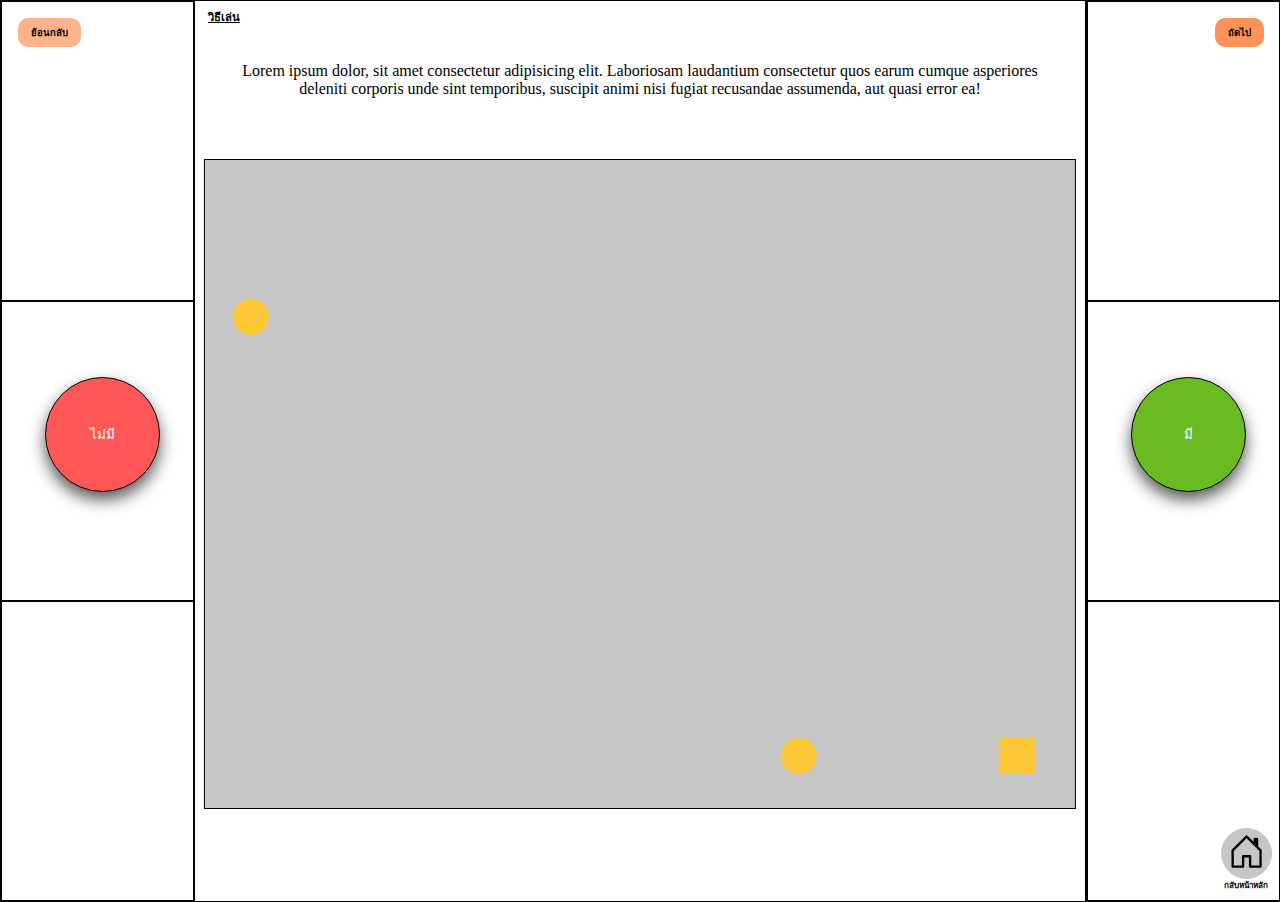
<file: index.html>
<!DOCTYPE html>
<html lang="en">
<head>
    <meta charset="UTF-8">
    <meta http-equiv="X-UA-Compatible" content="IE=edge">
    <meta name="viewport" content="width=device-width, initial-scale=1.0">
    <title>Responsive Conjs</title>
    <link rel="stylesheet" href="style.css">
    <script src="https://ajax.googleapis.com/ajax/libs/jquery/3.6.0/jquery.min.js"></script>
</head>
<body>
    <div class="wholePage">
        <div class="left">
            <div class="leftSection">
                <button class="backOrNext" id="backBtn"> ย้อนกลับ </button>
            </div>
            <div class="leftSection yesNoBtn">
                <div class="flexNoBtn">
                    <div id="bodyNoBtn">
                        <button id="noBtn"> ไม่มี </button>
                    </div>
                </div>
            </div>
            <div class="leftSection">
            </div>
        </div>
        <div class="middle">
            <div class="tutorialBadge">
                <b> วิธีเล่น </b>
            </div>
                <div class="panelContainer">
                    <div class="textCanvas">
                        Lorem ipsum dolor, sit amet consectetur adipisicing elit. Laboriosam laudantium consectetur quos earum cumque asperiores deleniti corporis unde sint temporibus, suscipit animi nisi fugiat recusandae assumenda, aut quasi error ea!
                    </div>
                    <div class="canvasContainer">
                        <div class="canvas" id="cols1_row1"><div class="objects" id="object1"></div></div>
                        <div class="canvas" id="cols2_row1"><div class="objects" id="object2"></div></div>
                        <div class="canvas" id="cols3_row1"><div class="objects" id="object3"></div></div>
                        <div class="canvas" id="cols4_row1"><div class="objects" id="object4"></div></div>
                        <div class="canvas" id="cols5_row1"><div class="objects" id="object5"></div></div>
                        <div class="canvas" id="cols6_row1"><div class="objects" id="object6"></div></div>
                        <div class="canvas" id="cols7_row1"><div class="objects" id="object7"></div></div>
                        <div class="canvas" id="cols8_row1"><div class="objects" id="object8"></div></div>
                        <div class="canvas" id="cols1_row2"><div class="objects" id="object9"></div></div>
                        <div class="canvas" id="cols2_row2"><div class="objects" id="object10"></div></div>
                        <div class="canvas" id="cols3_row2"><div class="objects" id="object11"></div></div>
                        <div class="canvas" id="cols4_row2"><div class="objects" id="object12"></div></div>
                        <div class="canvas" id="cols5_row2"><div class="objects" id="object13"></div></div>
                        <div class="canvas" id="cols6_row2"><div class="objects" id="object14"></div></div>
                        <div class="canvas" id="cols7_row2"><div class="objects" id="object15"></div></div>
                        <div class="canvas" id="cols8_row2"><div class="objects" id="object16"></div></div>
                        <div class="canvas" id="cols1_row3"><div class="objects" id="object17"></div></div>
                        <div class="canvas" id="cols2_row3"><div class="objects" id="object18"></div></div>
                        <div class="canvas" id="cols3_row3"><div class="objects" id="object19"></div></div>
                        <div class="canvas" id="cols4_row3"><div class="objects" id="object20"></div></div>
                        <div class="canvas" id="cols5_row3"><div class="objects" id="object21"></div></div>
                        <div class="canvas" id="cols6_row3"><div class="objects" id="object22"></div></div>
                        <div class="canvas" id="cols7_row3"><div class="objects" id="object23"></div></div>
                        <div class="canvas" id="cols8_row3"><div class="objects" id="object24"></div></div>
                        <div class="canvas" id="cols1_row4"><div class="objects" id="object25"></div></div>
                        <div class="canvas" id="cols2_row4"><div class="objects" id="object26"></div></div>
                        <div class="canvas" id="cols3_row4"><div class="objects" id="object27"></div></div>
                        <div class="canvas" id="cols4_row4"><div class="objects" id="object28"></div></div>
                        <div class="canvas" id="cols5_row4"><div class="objects" id="object29"></div></div>
                        <div class="canvas" id="cols6_row4"><div class="objects" id="object30"></div></div>
                        <div class="canvas" id="cols7_row4"><div class="objects" id="object31"></div></div>
                        <div class="canvas" id="cols8_row4"><div class="objects" id="object32"></div></div>
                        <div class="canvas" id="cols1_row5"><div class="objects" id="object33"></div></div>
                        <div class="canvas" id="cols2_row5"><div class="objects" id="object34"></div></div>
                        <div class="canvas" id="cols3_row5"><div class="objects" id="object35"></div></div>
                        <div class="canvas" id="cols4_row5"><div class="objects" id="object36"></div></div>
                        <div class="canvas" id="cols5_row5"><div class="objects" id="object37"></div></div>
                        <div class="canvas" id="cols6_row5"><div class="objects" id="object38"></div></div>
                        <div class="canvas" id="cols7_row5"><div class="objects" id="object39"></div></div>
                        <div class="canvas" id="cols8_row5"><div class="objects" id="object40"></div></div>
                        <div class="canvas" id="cols1_row6"><div class="objects" id="object41"></div></div>
                        <div class="canvas" id="cols2_row6"><div class="objects" id="object42"></div></div>
                        <div class="canvas" id="cols3_row6"><div class="objects" id="object43"></div></div>
                        <div class="canvas" id="cols4_row6"><div class="objects" id="object44"></div></div>
                        <div class="canvas" id="cols5_row6"><div class="objects" id="object45"></div></div>
                        <div class="canvas" id="cols6_row6"><div class="objects" id="object46"></div></div>
                        <div class="canvas" id="cols7_row6"><div class="objects" id="object47"></div></div>
                        <div class="canvas" id="cols8_row6"><div class="objects" id="object48"></div></div>
                    </div>
                </div>
        </div>
        <div class="right">
            <div class="rightSection">
                <button class="backOrNext" id="nextBtn"> ถัดไป </button>
            </div>
            <div class="rightSection yesNoBtn">
                <div class="flexYesBtn">
                    <div id="bodyYesBtn">
                        <button id="yesBtn"> มี </button>
                    </div>
                </div>
            </div>
            <div class="rightSection">
                <div class="flexHomeBtn">
                    <div id="picInHomeBtn">
                        <button id="homeBtn">                
                            <svg xmlns="http://www.w3.org/2000/svg" fill="currentColor" class="bi bi-house-door thisPic" viewBox="0 0 16 16">
                                <path d="M8.354 1.146a.5.5 0 0 0-.708 0l-6 6A.5.5 0 0 0 1.5 7.5v7a.5.5 0 0 0 .5.5h4.5a.5.5 0 0 0 .5-.5v-4h2v4a.5.5 0 0 0 .5.5H14a.5.5 0 0 0 .5-.5v-7a.5.5 0 0 0-.146-.354L13 5.793V2.5a.5.5 0 0 0-.5-.5h-1a.5.5 0 0 0-.5.5v1.293L8.354 1.146zM2.5 14V7.707l5.5-5.5 5.5 5.5V14H10v-4a.5.5 0 0 0-.5-.5h-3a.5.5 0 0 0-.5.5v4H2.5z"/>
                            </svg>
                        </button>
                    </div>
                    <div id="textInHomeBtn">
                        <b> กลับหน้าหลัก </b>
                    </div>
                </div>
            </div>
        </div>
    </div>
    <script type="text/javascript">
        let canvasId = $('.objects');
        let curCanvasId = canvasId.attr('id');

        function CreateNumberId(start, stop) {
            let resultArr = []
            for (i = start; i <= stop; i++) {
                resultArr.push('object' + i)
            }
            return resultArr
        }

        let numberId = CreateNumberId(1, 48);
        // for shuffle anything in an array 
        const shuffledArray = numberId.sort((a, b) => 0.5 - Math.random());
        let shapeId = [];
        let colorId = [];
        let positionId = [];

            for (let i = 0; i < 3; i++) {
                let randId = document.querySelector('#' + shuffledArray[i]);

                const thisShape = Math.floor(Math.random() * 2) + 1;
                shapeId.push(thisShape);
                    if (shapeId[i] === 1) {
                        this.$(randId).addClass('square');
                    } else {
                        this.$(randId).addClass('circle');
                    }

                const thisColor = Math.floor(Math.random() * 2) + 1;
                colorId.push(thisColor);
                    if (colorId[i] === 1) {
                        this.$(randId).addClass('blue');
                    } else {
                        this.$(randId).addClass('yellow');
                    }
            
                const thisPosition = Math.floor(Math.random() * 4) + 1;
                positionId.push(thisPosition);
                    if (positionId[i] === 1) {
                        this.$(randId).addClass('top-left');
                    } else if (positionId[i] === 2) {
                        this.$(randId).addClass('top-right ');
                    } else if (positionId[i] === 3) {
                        this.$(randId).addClass('down-left');
                    } else {
                        this.$(randId).addClass('down-right');
                    }
            }
    </script>
</body>
</html>
</file>
<file: style.css>
body {
    margin: 0;
    padding: 0;
}

.wholePage {
    width: 100vw;
    height: 100vh;
    display: flex;
    flex-flow: row nowrap;
}

.left, .right {
    position: relative;
    height: 100%;
    width: 15%;
    min-width: 15%;
    max-width: 15%;
    display: flex;
    flex-flow: column;
    border: 1px solid black;
}

.leftSection, .rightSection {
    position: relative;
    width: 100%;
    height: 33.34%;
    border: 1px solid black;
}

.middle {
    position: relative;
    width: 100%;
    height: 100%;
    border: 1px solid black;
}

.panelContainer {
    width: 98%;
    height: 90%;
    position: absolute;
    left: 50%;
    top: 50%;
    transform: translate(-50%, -50%);
    text-align: center;
    /* border: 1px solid black; */
}

.tutorialBadge {
    position: absolute;
    /* background-color: #DB472E; */
    color: #000000;
    width: auto;
    height: auto;
    font-size: 0.7rem;
    font-weight: bold;
    border-radius: 10px;
    z-index: 11;
    border: 1px solid transparent;
    padding: 0.375rem 0.75rem;
    text-decoration: underline;
}

.textCanvas {
    font-size: 1rem;
    padding: 1em;
    height: 10%;
    word-wrap: break-word;
    overflow: scroll;
    /* border: 1px solid black; */
}

.canvasContainer {
    position: relative;
    display: flex;
    flex-flow: row wrap;
    flex-basis: auto;
    height: 80%;
    background-color: rgb(199, 198, 198);
    border: 1px solid black;
}

.canvas {
    width: 12.5%;
    display: flex;
    justify-content: center;
    align-items: center;
    /* border: 1px solid black; */
}

.flexNoBtn, .flexYesBtn {
    position: absolute;
    display: flex;
    justify-content: center;
    align-items: center;
    text-align: center;
    top: 25%;
    left: 22.5%;
}

#noBtn, #yesBtn {
    border-radius: 100%;
    width: 9vw;
    height: 9vw;
    color: rgb(255, 255, 255);
    box-shadow: 0 8px 16px 0 rgb(0 0 0 / 65%);
    border: 1px solid #000000;
    cursor: pointer;
    /* transform: translate(-50%, -50%); */
}

#noBtn {
    left: 50%;
    top: 50%;
    background-color: #ff5757;
}

#yesBtn {
    left: 50%;
    top: 50%;
    background-color: #6aba22;
}

.backOrNext {
    width: auto;
    height: auto;
    font-size: 0.6rem;
    font-weight: bold;
    border-radius: 10px;
    z-index: 11;
    border: 1px solid transparent;
    padding: 0.375rem 0.75rem;
}

#backBtn {
    position: absolute;
    top: 16px;
    left: 16px;
    background-color: #fdb48b;
    cursor: pointer;
}

#nextBtn {
    position: absolute;
    top: 16px;
    right: 16px;
    background-color: #ff9256;
    cursor: pointer;
}

.flexHomeBtn {
    position: absolute;
    bottom: 8px;
    right: 8px;
    display: flex;
    flex-flow: column nowrap;
    justify-content: center;
    align-items: center;
}

#picInHomeBtn {
    padding-top: 8px;
    position: relative;
    /* display: inline-block; */
    /* width: 100%; */
    vertical-align: middle;
    overflow: hidden;
}

.thisPic {
    display: inline-block;
	top: 0;
	left: 0;
	/* position: absolute; */
}

#textInHomeBtn {
    font-size: 0.5rem;
    white-space: nowrap;
}

#homeBtn {
    border-radius: 100%;
    background: rgb(199, 198, 198);
    border: 1px solid rgb(199, 198, 198);
    width: 4vw;
    height: 4vw;
    cursor: pointer;
}

@media (orientation: portrait) {
    .wholePage {
        transform: rotate(-90deg);
        transform-origin: left top;
        position: absolute;
        top: 100%;
        left: 0;
        width: 100vh;
        height: 100vw;
    }

    .right {
        margin-right: 75px;
    }

    #noBtn, #yesBtn {
        width: 9vh;
        height: 9vh;
    }

    #homeBtn {
        width: 4vh;
        height: 4vh;
    }
}

.objects {
    opacity: 0;
    width: 4vh;
    height: 4vh;
    border: #000000;
    background-color: aliceblue;
}

.square {
    opacity: 1;
}

.circle {
    opacity: 1;
    border-radius: 100%;
}

.blue {
    background-color: #0072ff;
}

.yellow {
    background-color: #ffc837;
}

.top-left {
    margin: 0 1em 0.5em 0;
}

.top-right {
    margin: 0 0 0.5em 1em;
}

.down-left {
    margin: 0.7em 0.5em 0 0;
}

.down-right {
    margin: 0.7em 0 0 1em;
}
</file>
